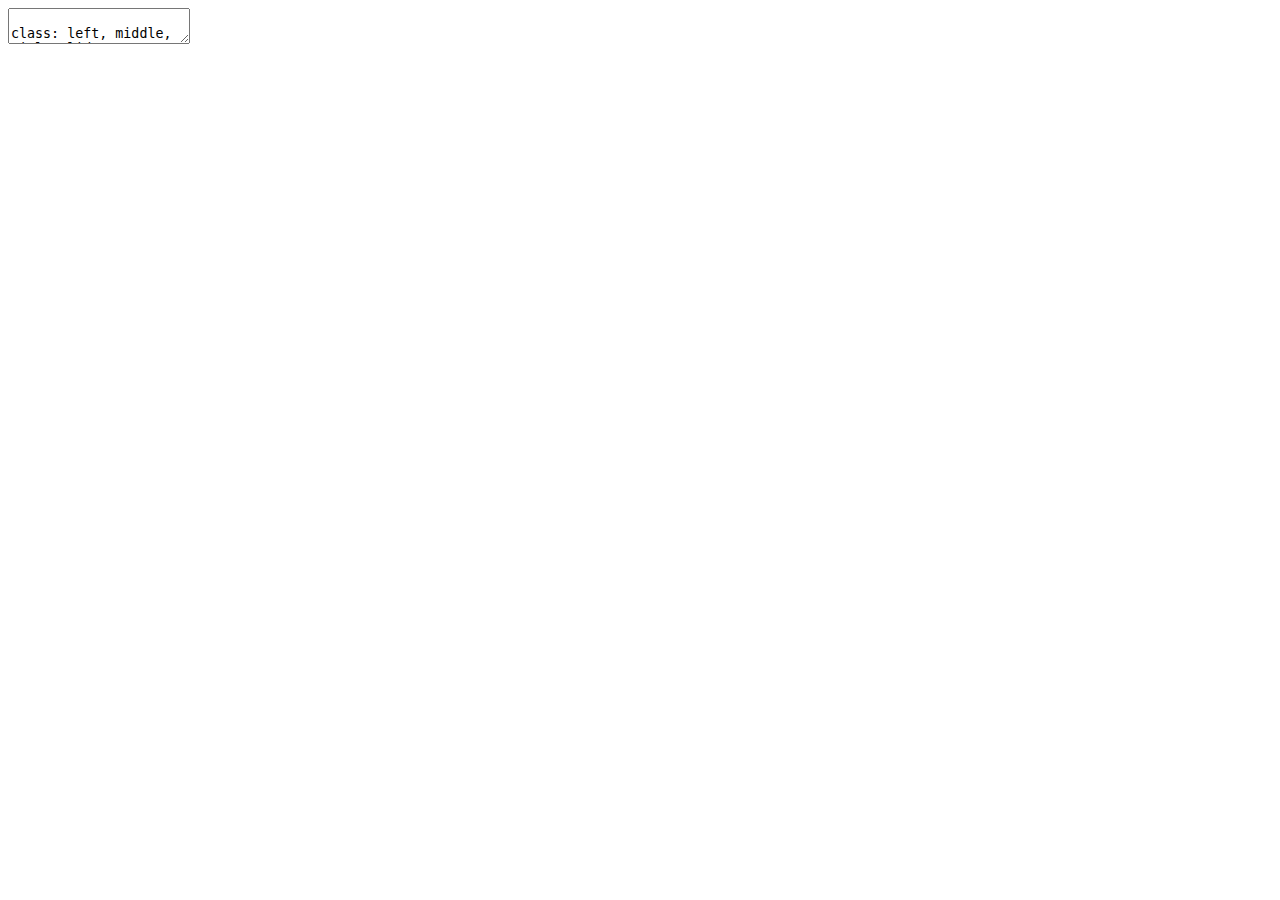
<file: index.html>
<!DOCTYPE html>
<html lang="" xml:lang="">
  <head>
    <title>R Programming</title>
    <meta charset="utf-8" />
    <script src="libs/header-attrs/header-attrs.js"></script>
    <script src="libs/xaringanExtra-progressBar/progress-bar.js"></script>
    <link href="libs/panelset/panelset.css" rel="stylesheet" />
    <script src="libs/panelset/panelset.js"></script>
    <script src="libs/clipboard/clipboard.min.js"></script>
    <link href="libs/xaringanExtra-clipboard/xaringanExtra-clipboard.css" rel="stylesheet" />
    <script src="libs/xaringanExtra-clipboard/xaringanExtra-clipboard.js"></script>
    <script>window.xaringanExtraClipboard(null, {"button":"Copy Code","success":"Copied!","error":"Press Ctrl+C to Copy"})</script>
    <link href="libs/tile-view/tile-view.css" rel="stylesheet" />
    <script src="libs/tile-view/tile-view.js"></script>
    <meta name="description" content="Slides: R Programming"/>
    <meta name="generator" content="Programming with R and purrr"/>
    <meta name="github-repo" content="edgar-treischl/slidesProgramming"/>
    <meta name="twitter:title" content="R Programming"/>
    <meta name="twitter:description" content="Slides: R Programming"/>
    <meta name="twitter:url" content="https://edgar-treischl.github.io/slidesProgramming"/>
    <meta name="twitter:image" content="https://edgar-treischl.github.io/slidesProgramming&#10;/images/preview.png"/>
    <meta name="twitter:image:alt" content="R Programming Slides"/>
    <meta name="twitter:card" content="summary"/>
    <meta property="og:title" content="R Programming"/>
    <meta property="og:description" content="Slides: R Programming"/>
    <meta property="og:url" content="https://edgar-treischl.github.io/slidesProgramming"/>
    <meta property="og:image" content="https://edgar-treischl.github.io/slidesProgramming&#10;/images/preview.png"/>
    <meta property="og:image:alt" content="R Programming Slides"/>
    <meta property="og:type" content="website"/>
    <meta property="og:locale" content="en_US"/>
    <meta property="article:author" content="Edgar J. Treischl"/>
    <link rel="stylesheet" href="xaringan-themer.css" type="text/css" />
    <link rel="stylesheet" href="styles.css" type="text/css" />
  </head>
  <body>
    <textarea id="source">

class: left, middle, title-slide





<style>.xe__progress-bar__container {
  top:0;
  opacity: 1;
  position:absolute;
  right:0;
  left: 0;
}
.xe__progress-bar {
  height: 0.25em;
  background-color: #023047;
  width: calc(var(--slide-current) / var(--slide-total) * 100%);
}
.remark-visible .xe__progress-bar {
  animation: xe__progress-bar__wipe 200ms forwards;
  animation-timing-function: cubic-bezier(.86,0,.07,1);
}
@keyframes xe__progress-bar__wipe {
  0% { width: calc(var(--slide-previous) / var(--slide-total) * 100%); }
  100% { width: calc(var(--slide-current) / var(--slide-total) * 100%); }
}</style>









&lt;a href="https://github.com/edgar-treischl/slidesProgramming" class="github-corner" aria-label="View source on GitHub"&gt;&lt;svg width="80" height="80" viewBox="0 0 250 250" style="fill:#151513; color:#fff; position: absolute; top: 0; border: 0; right: 0;" aria-hidden="true"&gt;&lt;path d="M0,0 L115,115 L130,115 L142,142 L250,250 L250,0 Z"/&gt;&lt;path d="M128.3,109.0 C113.8,99.7 119.0,89.6 119.0,89.6 C122.0,82.7 120.5,78.6 120.5,78.6 C119.2,72.0 123.4,76.3 123.4,76.3 C127.3,80.9 125.5,87.3 125.5,87.3 C122.9,97.6 130.6,101.9 134.4,103.2" fill="currentColor" style="transform-origin: 130px 106px;" class="octo-arm"/&gt;&lt;path d="M115.0,115.0 C114.9,115.1 118.7,116.5 119.8,115.4 L133.7,101.6 C136.9,99.2 139.9,98.4 142.2,98.6 C133.8,88.0 127.5,74.4 143.8,58.0 C148.5,53.4 154.0,51.2 159.7,51.0 C160.3,49.4 163.2,43.6 171.4,40.1 C171.4,40.1 176.1,42.5 178.8,56.2 C183.1,58.6 187.2,61.8 190.9,65.4 C194.5,69.0 197.7,73.2 200.1,77.6 C213.8,80.2 216.3,84.9 216.3,84.9 C212.7,93.1 206.9,96.0 205.4,96.6 C205.1,102.4 203.0,107.8 198.3,112.5 C181.9,128.9 168.3,122.5 157.7,114.1 C157.9,116.9 156.7,120.9 152.7,124.9 L141.0,136.5 C139.8,137.7 141.6,141.9 141.8,141.8 Z" fill="currentColor" class="octo-body"/&gt;&lt;/svg&gt;&lt;/a&gt;&lt;style&gt;.github-corner:hover .octo-arm{animation:octocat-wave 560ms ease-in-out}@keyframes octocat-wave{0%,100%{transform:rotate(0)}20%,60%{transform:rotate(-25deg)}40%,80%{transform:rotate(10deg)}}@media (max-width:500px){.github-corner:hover .octo-arm{animation:none}.github-corner .octo-arm{animation:octocat-wave 560ms ease-in-out}}&lt;/style&gt;

# R Programming

### &lt;a href="http://www.edgar-treischl.de" target="_blank"&gt;Dr. Edgar J. Treischl&lt;/a&gt;

.black[Last update: 2025-11-22]


.footnote.slide-footer[
  Press ⭕ or ➡️ to navigate
]




&lt;style type="text/css"&gt;
.reduced_opacity {
  opacity: 0.5;
}
&lt;/style&gt;


---
## Agenda




.pull-left[


### 01 Base R 
### 02 Purrr 
### 03 Purrr and friends 





]

.pull-right[


&lt;img src="images/dragon_meme.jpg" alt="dragon_meme.jpg" width="85%" align="center"/&gt;



]

---
background-image: url("images/touch.gif")
background-size: cover
class: bottom, center


# .white[Base R is a Real Beauty 😄] 


---
## R Basics

**Functions for data exploration ** 

.pull-left[


``` r
# View first rows / head of mtcars
head(mtcars)
```

```
##                    mpg cyl disp  hp drat    wt  qsec vs am gear carb
## Mazda RX4         21.0   6  160 110 3.90 2.620 16.46  0  1    4    4
## Mazda RX4 Wag     21.0   6  160 110 3.90 2.875 17.02  0  1    4    4
## Datsun 710        22.8   4  108  93 3.85 2.320 18.61  1  1    4    1
## Hornet 4 Drive    21.4   6  258 110 3.08 3.215 19.44  1  0    3    1
## Hornet Sportabout 18.7   8  360 175 3.15 3.440 17.02  0  0    3    2
## Valiant           18.1   6  225 105 2.76 3.460 20.22  1  0    3    1
```




]

.pull-right[


``` r
# Structure of mtcars
str(mtcars)
```

```
## 'data.frame':	32 obs. of  11 variables:
##  $ mpg : num  21 21 22.8 21.4 18.7 18.1 14.3 24.4 22.8 19.2 ...
##  $ cyl : num  6 6 4 6 8 6 8 4 4 6 ...
##  $ disp: num  160 160 108 258 360 ...
##  $ hp  : num  110 110 93 110 175 105 245 62 95 123 ...
##  $ drat: num  3.9 3.9 3.85 3.08 3.15 2.76 3.21 3.69 3.92 3.92 ...
##  $ wt  : num  2.62 2.88 2.32 3.21 3.44 ...
##  $ qsec: num  16.5 17 18.6 19.4 17 ...
##  $ vs  : num  0 0 1 1 0 1 0 1 1 1 ...
##  $ am  : num  1 1 1 0 0 0 0 0 0 0 ...
##  $ gear: num  4 4 4 3 3 3 3 4 4 4 ...
##  $ carb: num  4 4 1 1 2 1 4 2 2 4 ...
```



]


---
## R Basics II

**Functions for data manipulation ** 


.pull-left[



``` r
# Class of mtcars
class(mtcars)
```

```
## [1] "data.frame"
```


``` r
# Create a vector/Subset the 2nd element
myvec &lt;- c("This", "is", "awesome")
myvec[3]
```

```
## [1] "awesome"
```



]

.pull-right[


``` r
# Subset by condition
head(mtcars[mtcars$cyl == 6, ])
```

```
##                 mpg cyl  disp  hp drat    wt  qsec vs am gear carb
## Mazda RX4      21.0   6 160.0 110 3.90 2.620 16.46  0  1    4    4
## Mazda RX4 Wag  21.0   6 160.0 110 3.90 2.875 17.02  0  1    4    4
## Hornet 4 Drive 21.4   6 258.0 110 3.08 3.215 19.44  1  0    3    1
## Valiant        18.1   6 225.0 105 2.76 3.460 20.22  1  0    3    1
## Merc 280       19.2   6 167.6 123 3.92 3.440 18.30  1  0    4    4
## Merc 280C      17.8   6 167.6 123 3.92 3.440 18.90  1  0    4    4
```



]


---
## R Basics III


.pull-left[

#### ⬅️ Assignment Operator


``` r
# AB(C) of the assignment operator
a &lt;- 5
b &lt;- 6

# The result
result &lt;- a + b
result
```

```
## [1] 11
```


#### Assign like a Pro, press:


``` r
#&gt; &lt; Alt/Option &gt; + &lt; - &gt;
#&gt; (Windows/Unix)
```



]


.pull-right[

#### 🧰 Create your own functions



``` r
# Create a function
randomize &lt;- function(x) {
  sample_x &lt;- sample(x, 1)
  return(sample_x)
}

# Call and feed the function
randomize(x = c(3, 2, 1, 5, 8, 12, 1))
```

```
## [1] 2
```

#### Snippet your way, in RStudio, type: 


``` r
#&gt; `fun` and press `&lt;Tab&gt;`
```


]















---
## R Basics Summary

.pull-left[


- **Data Exploration**
  - `head/tail(x)` – view first/last rows  
  - `str(x)` – structure of an object  
  - `names(x)` – column or element names
  - `class(x)` – object class

- **Indexing and Subsetting**
  - `x[i]` – subset vector  
  - `x[i, j]` – subset matrix/data.frame  
  - `x[condition]` – logical indexing  
  - `subset(x, condition)` – filter rows

- **Vector &amp; Sequence Operations**
  - `c()` – combine values into a vector  
  - `seq()`, `rep()` – generate sequences/repeats  
  - `sort(x)` – sort a vector  
  - `rev(x)` – reverse elements
  - `length(x)` – length of a vector




]

.pull-right[

- **Basic Math &amp; Statistics**
  - `sum(x)`, `prod(x)` – sum/product  
  - `mean(x)`, `median(x)`, `var(x)`, `sd(x)` – statistics
  - `min(x)`, `max(x)` – minimum/maximum
  - `round(x, digits)` – round numbers

- **Logical &amp; Comparison**
  - `==`, `!=`, `&lt;`, `&gt;`, `&lt;=`, `&gt;=` – comparisons  
  - `&amp;`, `|`, `!` – logical AND, OR, NOT  
  - `any()`, `all()` – check logical conditions over vectors

- **Object Manipulation**
  - `cbind()`, `rbind()` – combine matrices or data frames  
  - `merge()` – join data frames  
  - `dimnames()` – get/set row/column names  
  - `replicate()` – repeat expressions


]











---
## Base R: Functions


.pull-left[


#### 1️⃣ Functions as first-class objects:
You can assign functions to variables, pass them as arguments, and return them from other functions


``` r
# Assigning a function
f &lt;- sum       
f(1:5)
```

```
## [1] 15
```

``` r
# Passing a function as an argument
apply_fun &lt;- function(x, fun) {
  fun(x)
}

apply_fun(1:5, mean)
```

```
## [1] 3
```





]

.pull-right[

#### 👻 Anonymous functions:
Functions without names. Anonymous functions are created on the fly using the `function` keyword and can be passed directly as arguments to other functions
  
  

``` r
# Anonymous functions
sapply(1:5, function(x) x^2)
```

```
## [1]  1  4  9 16 25
```


]


---
## Base R: Functions II

.pull-left[

#### 🧽 Pure functions:
Functions without side effects (e.g. data export, printing), producing predictable results. *Impure functions* break predictability, reproducibility, testability, and parallel safety.


``` r
# Impure function
x &lt;- 5

add_to_x &lt;- function(y) {
  x &lt;&lt;- x + y  # modifies a global variable
  return(x)
}

add_to_x(3)
```

```
## [1] 8
```

``` r
add_to_x(2)
```

```
## [1] 10
```

]

.pull-right[


#### 🌀 Closures/lexical scoping:
A closure is a function that captures (or “closes over”) variables from its surrounding environment — meaning it remembers the values that existed when it was created.  



``` r
# A closure
make_power &lt;- function(n) {
  function(x) x^n
}

square &lt;- make_power(2)  
square(4)
```

```
## [1] 16
```


]



---
## Base R: Interation

.pull-left[

#### ⚙️ Apply family
Function like `lapply()`, `sapply()`, `vapply()` enable iteration without loops. For example, sapply() applies a function to each element of a vector (matrix) and simplifies the output when possible.


``` r
# Apply family: Sapply
sapply(iris[1:4], mean)
```

```
## Sepal.Length  Sepal.Width Petal.Length  Petal.Width 
##     5.843333     3.057333     3.758000     1.199333
```

``` r
# Apply family: Mapply
mapply(sum, 1:3, 4:6)
```

```
## [1] 5 7 9
```


]

.pull-right[

#### 👉 Sapply makes it hard to predict the output



``` r
mylist &lt;- list(1:3, 4:6)
class(mylist)
```

```
## [1] "list"
```

``` r
#&gt; 01
mylist &lt;- sapply(mylist, sum)
class(mylist)
```

```
## [1] "integer"
```

``` r
#&gt; 02
mylist &lt;- sapply(mylist, range)
class(mylist)
```

```
## [1] "matrix" "array"
```


]





---
## Base R: Loops

.pull-left[

#### 🔁 While-loop
Repeat operations *as long as a condition is TRUE*.


``` r
# While-loop
count &lt;- 1
result &lt;- c()

while(count &lt;= 5) {
  result &lt;- c(result, count^2)
  count &lt;- count + 1
}

result
```

```
## [1]  1  4  9 16 25
```


Useful when the number of iterations is not known in advance, or when looping depends on a changing condition.




]

.pull-right[

#### 🔂 For-loop
Repeat operations over a sequence of values.



``` r
# For-loop
squares &lt;- numeric(5)

for(i in 1:5) {
  squares[i] &lt;- i^2
}

squares
```

```
## [1]  1  4  9 16 25
```


Useful for iterative tasks, but vectorized alternatives (like `sapply`) are often more concise and faster.



]


---
## Base R (4/4)

.pull-left[


#### 🔢 Vectorization
It enables performing operations on entire vectors at once, avoiding explicit loops. Leads to **faster, simpler, and more readable code**.



``` r
x &lt;- 1:5

# Loop version (slower)
squares_loop &lt;- numeric(length(x))
for(i in seq_along(x)) {
  squares_loop[i] &lt;- x[i]^2
}

# Vectorized version (faster)
squares_vec &lt;- x^2
squares_vec
```

```
## [1]  1  4  9 16 25
```


]

.pull-right[

#### ⛓️ Pipe operator (`%&gt;%`)
It passes the output of one expression as the input to the next, enabling **clear, readable, and sequential transformations**.




``` r
#&gt; Make the native pipe (|&gt;) the default
#&gt; Cmd + Shift + M 

mtcars |&gt; 
  filter(cyl == 6) |&gt; 
  mutate(power_to_weight = hp / wt) |&gt; 
  summarise(avg_ptw = mean(power_to_weight))
```

```
##    avg_ptw
## 1 39.92794
```

Pipelines are great for creating linear, readable code, but when a single chain becomes too long or complex, it’s better to break it into smaller, named steps for clarity.

]


---
background-image: url("images/nice_dragon.gif")
background-size: cover
class: bottom, center


# .white[Purrr your way ... &lt;br&gt; 🐱] 


---
## Hello Purrr

.pull-left[

&lt;div class="info-box"&gt;
  &lt;i&gt;🦜&lt;/i&gt; The purrr package helps you avoid repetitive code (Wickham and Henry 2025). The package is part of the tidyverse and provides a consistent, readable way to perform iteration in R. Instead of writing loops or repeating function calls manually, purrr lets you apply functions over lists, vectors, or data frames using a family of tools like map, map2, and pmap.
&lt;/div&gt;


]

.pull-right[
&lt;figure&gt;
    &lt;a href="https://purrr.tidyverse.org" target="_blank"&gt;&lt;img src="https://purrr.tidyverse.org/logo.png" alt="purrr.tidyverse.org" width="55%" align="center"/&gt;
    &lt;/a&gt;
&lt;/figure&gt;
]


---
background-image: url(https://purrr.tidyverse.org/logo.png)
background-position: 90% 5%
background-size: 8%

## map

.pull-left[

The heart of `purrr` is its **mapping functions**, which let you apply a function systematically across a list, vector, or multiple inputs.

&lt;div style="text-align: center;"&gt;
  &lt;a href="https://adv-r.hadley.nz/index.html" target="_blank"&gt;
    &lt;img src="https://adv-r.hadley.nz/diagrams/functionals/map.png" 
         alt="map function: Artwork by Hadley Wickham" 
         width="60%"&gt;
  &lt;/a&gt;
  &lt;p style="font-size: 0.8em; text-align: center;"&gt;
    &lt;em&gt;Artwork: Hadley Wickham&lt;/em&gt;
  &lt;/p&gt;
&lt;/div&gt;





The `map()` function applies a function to each element of a list or vector and **always returns a list**.

]

.pull-right[

``` r
# Create a list of numeric vectors
num_list &lt;- list(a = 1:5, 
                 b = 6:10, 
                 c = 11:15)

# Calculate the mean of each vector
map(num_list, mean)
```

```
## $a
## [1] 3
## 
## $b
## [1] 8
## 
## $c
## [1] 13
```
]


---
background-image: url(https://purrr.tidyverse.org/logo.png)
background-position: 90% 5%
background-size: 8%

## map

.pull-left[

Each result is a list element, keeping the structure consistent. If you want a specific type of output, `purrr` provides **type-specific variants** that guarantee the output type, making your code more predictable and reducing subtle bugs.

- `map_dbl()` – returns a numeric vector
- `map_chr()` – returns a character vector
- `map_int()` – returns an integer vector
- `map_lgl()` – returns a logical vector
- `map_df()` – returns a data frame


]

.pull-right[


``` r
# Using type-specific variants
map_df(mtcars, mean)
```

```
## # A tibble: 1 × 11
##     mpg   cyl  disp    hp  drat    wt  qsec    vs    am  gear  carb
##   &lt;dbl&gt; &lt;dbl&gt; &lt;dbl&gt; &lt;dbl&gt; &lt;dbl&gt; &lt;dbl&gt; &lt;dbl&gt; &lt;dbl&gt; &lt;dbl&gt; &lt;dbl&gt; &lt;dbl&gt;
## 1  20.1  6.19  231.  147.  3.60  3.22  17.8 0.438 0.406  3.69  2.81
```

``` r
map_chr(mtcars, class)
```

```
##       mpg       cyl      disp        hp      drat        wt      qsec        vs        am 
## "numeric" "numeric" "numeric" "numeric" "numeric" "numeric" "numeric" "numeric" "numeric" 
##      gear      carb 
## "numeric" "numeric"
```
]


---
background-image: url(https://purrr.tidyverse.org/logo.png)
background-position: 90% 5%
background-size: 8%
## map2 – iterating over two inputs

.pull-left[

`map2()` is used when you want to **apply a function to two vectors or lists at the same time**, element by element. 

&lt;div style="text-align: center;"&gt;
  &lt;a href="https://adv-r.hadley.nz/index.html" target="_blank"&gt;
    &lt;img src="https://adv-r.hadley.nz/diagrams/functionals/map2.png" 
         alt="map function: Artwork by Hadley Wickham" 
         width="60%"&gt;
  &lt;/a&gt;
  &lt;p style="font-size: 0.8em; text-align: center;"&gt;
    &lt;em&gt;Artwork: Hadley Wickham&lt;/em&gt;
  &lt;/p&gt;
&lt;/div&gt;

So, `map2()` takes three main arguments:  
  1. The first input vector or list (`.x`)  
  2. The second input vector or list (`.y`)  
  3. The function to apply to each pair of elements 


]

.pull-right[



``` r
column_names &lt;- names(mtcars)
column_means &lt;- map_dbl(mtcars, mean)

map2result &lt;- map2_chr(
  column_names,
  column_means, ~ paste(
    .x, "mean =",
    round(.y, 1)
  )
)
map2result[1:3]
```

```
## [1] "mpg mean = 20.1"   "cyl mean = 6.2"    "disp mean = 230.7"
```

Here, `.x` refers to an element from the first vector (`column_names`), `.y` refers to the corresponding element from the second vector (`column_means`); the tilde (`~`) creates an anonymous function.

]


---
background-image: url(https://purrr.tidyverse.org/logo.png)
background-position: 90% 5%
background-size: 8%
## pmap – iterating over multiple inputs

.pull-left[

When you have **more than two inputs**, `pmap()` generalizes this idea. It takes a **list of vectors or lists** and applies a function to corresponding elements across all inputs.

&lt;div style="text-align: center;"&gt;
  &lt;a href="https://adv-r.hadley.nz/index.html" target="_blank"&gt;
    &lt;img src="https://adv-r.hadley.nz/diagrams/functionals/pmap.png" 
         alt="map function: Artwork by Hadley Wickham" 
         width="60%"&gt;
  &lt;/a&gt;
  &lt;p style="font-size: 0.8em; text-align: center;"&gt;
    &lt;em&gt;Artwork: Hadley Wickham&lt;/em&gt;
  &lt;/p&gt;
&lt;/div&gt;





]

.pull-right[

Imagine we want to combine column names, means, and standard deviations:


``` r
column_sds &lt;- map_dbl(mtcars, sd)
inputs &lt;- list(column_names, column_means, column_sds)

pmap_result &lt;- pmap(
  inputs,
  ~ paste(
    ..1, " with a mean =", round(..2, 1),
    " and a sd =", round(..3, 1)
  )
)
```

Here, `..1`, `..2`, `..3` refer to elements from the first, second, and third lists, respectively. 


]


---
background-image: url(https://purrr.tidyverse.org/logo.png)
background-position: 90% 5%
background-size: 8%
## pmap II


``` r
# Show the first 3 results of the list
pmap_result[1:3]
```

```
## [[1]]
## [1] "mpg  with a mean = 20.1  and a sd = 6"
## 
## [[2]]
## [1] "cyl  with a mean = 6.2  and a sd = 1.8"
## 
## [[3]]
## [1] "disp  with a mean = 230.7  and a sd = 123.9"
```


#### 👉 `pmap()` allows you to work cleanly with **any number of parallel inputs**, keeping your code short and readable while avoiding nested loops.



---
background-image: url("images/leuchtturm.gif")
background-size: cover
class: bottom, center


# .white[FP in Action ✊] 

---
## Example: Reading and Cleaning Data


Imagine, a folder full of CSV files, all with the same structure, and we need to import them and clean the column names.

.pull-left[


#### The manual ✋ approach



``` r
df1 &lt;- read.csv("df1.csv")
df1 &lt;- janitor::clean_names(df1)
...
df101 &lt;- read.csv("df101.csv")
```


Don't: This is tedious and error-prone!




]

.pull-right[


#### The ➿ loooop



``` r
files &lt;- list.files("data", pattern = "*.csv", full.names = TRUE)
dfs &lt;- list()

for (i in seq_along(files)) {
  df &lt;- read.csv(files[i])
  df &lt;- janitor::clean_names(df)
  dfs[[i]] &lt;- df
}
```



]

The loop works, better than a manual approch, but there are some downsides:
- You have to manually manage the **index** `i` and the `dfs` list.
- The code is **verbose**, with variables that can clutter your workspace.
- It’s **less composable**, making it harder to fit into a pipe-based workflow or reuse as a function.

---
## Gapminder


- The Gapminder data contains country-level statistics on life expectancy, GDP per capita, and population over time.

&lt;figure&gt;
    &lt;a href="https://www.gapminder.org" target="_blank"&gt;&lt;img src="images/gapminder.png" alt="gapminder bubble chart" width="70%" align="center"/&gt;
    &lt;/a&gt;
&lt;/figure&gt;


- I splitted the original dataset into separate files by country and year. 

- Your task is to read all CSV files and combine them into a single cleaned data frame.





---
## Example: Reading and Cleaning Data

Function programming with purrr is often cleaner, safer, and easier to maintain: 

.pull-left[

- **No manual indexing** — `map()` takes care of iterating over each file automatically. No need to track `i` or worry about list positions.  
- **Clean and readable** — the workflow reads top-down: read the file, clean the names, done. No clutter from intermediate variables.  
- **Predictable and type-safe** — `map()` always returns a list, so `dfs` is consistent and reliable.  
- **Easily reusable** — wrap this logic in a function, and you can apply it to any folder of files without rewriting the loop.





]

.pull-right[

#### Hallo 🐱





``` r
library(purrr)
library(janitor)

files &lt;- list.files("data", pattern = "*.csv", full.names = TRUE)

dfs &lt;- files |&gt;
  map(read.csv) |&gt;
  map(clean_names)
```



]


---
background-image: url(https://purrr.tidyverse.org/logo.png)
background-position: 90% 5%
background-size: 8%

## imap

.pull-left[

`imap()` is a variant of `map()` that supplies **both the element and its name (or index)** to the function.  
This makes it useful when you need to work with **values + names** at the same time.


`imap()` applies a function to each element of a list or vector and passes two arguments:
- `.x` = the value  
- `.y` = the name (or index)

It **always returns a list**, like `map()`.

]

.pull-right[

``` r
# A named list
num_list &lt;- list(a = 1:3,
                 b = 4:6,
                 c = 7:9)

# Use imap() to create labeled summaries
imap(num_list, ~ paste0("Mean of ", .y, ": ", mean(.x)))
```

```
## $a
## [1] "Mean of a: 2"
## 
## $b
## [1] "Mean of b: 5"
## 
## $c
## [1] "Mean of c: 8"
```
]



---
## Example: Creating Multiple Plots


.pull-left[

- `imap()` iterates over both the **values** and **names** of each column in `mtcars`.  
- For every column (`.x`), it checks if it’s numeric using `is.numeric(.x)`.  
- If it is, a `ggplot` histogram is created.
- The column name (`.y`) is used dynamically in the plot title.  
- All resulting plots are stored neatly in a **list object** called `plots`, ready for display or export.


]

.pull-right[



``` r
library(ggplot2)
library(purrr)

# Create a histogram for each numeric column
plots &lt;- imap(mtcars, ~ {
  if(is.numeric(.x)) {
    ggplot(mtcars, aes(x = .x)) +
      geom_histogram(bins = 10, fill = "steelblue") +
      ggtitle(paste("Histogram of", .y))
  }
})

# A list of plots
class(plots)
```

```
## [1] "list"
```



]

When iterating over many elements, not every operation will go smoothly — some columns might be non-numeric, a plot might fail to render, or a transformation could throw an error.


---
background-image: url("images/cartoon.gif")
background-size: cover
class: bottom, center


# .white[Purrr and friends to slay the 🐉] 


---
background-image: url(https://dplyr.tidyverse.org/logo.png)
background-position: 90% 5%
background-size: 8%
## dplyr::across

.pull-left[

Across allows you to apply one or more functions to multiple columns inside `mutate`, `summarise`, `filter`, etc.

- `.cols`: which columns to target (by name, tidyselect helpers, or predicates)
- `.fns`: the function(s) to apply (formula: `~ .x`, lambda: `\(x) x + 1`, or a list of functions)
- `.names`: optional names for new columns



``` r
# Basic syntax
across(.cols, .fns, ..., .names = NULL)
```

#### 👉 Think of it as **map over columns** — the *column-wise equivalent* of `map()`.

]

.pull-right[



``` r
# Neah ....
mtcars |&gt; summarise(
  mpg = mean(mpg),
  cyl = mean(cyl),
  disp = mean(disp)
  )
```

```
##        mpg    cyl     disp
## 1 20.09062 6.1875 230.7219
```

``` r
# Yah ...
mtcars |&gt; summarise(
  across(c(mpg, cyl, disp), mean)
)
```

```
##        mpg    cyl     disp
## 1 20.09062 6.1875 230.7219
```


]




---
background-image: url(https://dplyr.tidyverse.org/logo.png)
background-position: 90% 5%
background-size: 8%
## Across in Action

.pull-left[


#### 🔍 Where ...

allows you to select columns based on their type (`is.numeric`, `is.character`, `is.Date`, etc.)



``` r
summarise(mtcars,
    across(where(is.numeric), mean)
  )
```

```
##        mpg    cyl     disp       hp     drat      wt     qsec     vs      am   gear   carb
## 1 20.09062 6.1875 230.7219 146.6875 3.596563 3.21725 17.84875 0.4375 0.40625 3.6875 2.8125
```


👉 You can select columns using other **tidyselect** helpers, such as: `starts_with`, `ends_with`, `contains`, `matches` `everything`.





]


.pull-right[

#### 📝 Contains ...

... selects columns whose names include a string; `matches` selects columns whose names match a regex.




``` r
summarise(mtcars,
    across(contains("m"), mean)
  )
```

```
##        mpg      am
## 1 20.09062 0.40625
```


#### 🧩 Matches



``` r
 summarise(mtcars,
    across(matches("^m"), mean)
  )
```

```
##        mpg
## 1 20.09062
```



]


---
background-image: url(https://purrr.tidyverse.org/logo.png)
background-position: 90% 5%
background-size: 8%
## safely

.pull-left[

`safely()` **catches errors** and returns them as part of the output, rather than halting execution. It transforms a function that always returns a **list** with two elements:

- `result`: the output (or `NULL` if an error occurred)  
- `error`: the error message (or `NULL` if everything worked)



``` r
# Some test inputs
data_list &lt;- list(
  c("a", "b", "c"),
  c(1, 2, 3)
)

mean(data_list[[1]])
```

```
## Warning in mean.default(data_list[[1]]): argument is not numeric or logical: returning NA
```

```
## [1] NA
```



]

.pull-right[



``` r
# Wrap mean() safely
safe_mean &lt;- safely(mean)

# Apply safely-wrapped mean() to each element
results &lt;- map(data_list, safe_mean)

# Extract via map
numeric_results &lt;- map(results, "result")
errors &lt;- map(results, "error")

# Keep only successful numeric results and simplify to a vector
flatten_dbl(compact(numeric_results))
```

```
## [1] NA  2
```




]

---
background-image: url(https://purrr.tidyverse.org/logo.png)
background-position: 90% 5%
background-size: 8%
## possibly

.pull-left[

`possibly()` **replaces errors with a default value** rather than halting execution. It transforms a function so that if an error occurs, it returns a **fallback value** you specify (via `.otherwise`).

This is useful when you want to keep going but don’t need the error details.


``` r
# Function
do &lt;- function(x) {
  if (!is.numeric(x)) stop("Not numeric!")
  mean(x)
}

# Test inputs
data_list &lt;- list(
  "a",          
  c(1, 2, 3)
)
```

]

.pull-right[




``` r
# Wrap with possibly()
safe_test2 &lt;- possibly(do, otherwise = NA_real_)
map_dbl(data_list, safe_test2)
```

```
## [1] NA  2
```

Here, instead of stopping (or returning lists of errors),
possibly() returns the numeric fallback NA for the failed call and proceeds smoothly.

]

---
background-image: url(https://purrr.tidyverse.org/logo.png)
background-position: 90% 5%
background-size: 8%
## walk


.pull-left[

- The `walk()` function is perfect for operations that have **side effects**, such as saving files, printing messages, or generating plots. 

- It behaves just like `map()`, but it **returns nothing**, keeping your workflow clean when you only care about the action being performed.

- Plus: The `.progress = TRUE` option automatically shows a progress bar while mapping, which is invaluable for long-running tasks.


]

.pull-right[

For example, after creating your list of plots, you can easily export them all at once:


``` r
library(purrr)
library(ggplot2)

# Save each plot to file
walk(names(plots), ~ {
  ggsave(
    filename = paste0(.x, "_plot.png"),
    plot = plots[[.x]],
    width = 6,
    height = 4
  )
})
```

]


---
background-image: url(https://purrr.tidyverse.org/logo.png)
background-position: 90% 5%
background-size: 8%
## quietly

.pull-left[

`quietly()` **captures all output** generated by a function. It returns a **list** with four elements:

- `result`: the function output (or `NULL`)  
- `output`: captured printed output  
- `warnings`: any warnings generated  
- `messages`: any messages generated

This is useful when you want to **run a function silently** but still inspect what happened.


``` r
# Example function
example_fun &lt;- function(x) {
  message("A message")
  warning("A warning")
  print(x)
  x + 1
}
```

]

.pull-right[




``` r
library(purrr)

# Wrap the function quietly
quiet_fun &lt;- quietly(example_fun)

# Apply to a value
result &lt;- quiet_fun(5)

# Inspect the result/output/etc.
result$result
```

```
## [1] 6
```

All output, warnings, and messages are captured in the list elements for inspection.
]

]




---
background-image: url(https://purrr.tidyverse.org/logo.png)
background-position: 90% 5%
background-size: 8%
## Parallel Processing


.pull-left[

- When performance is important — say you’re generating hundreds of plots or running computationally‑heavy tasks — the parallel capabilities of `purrr` come into play. 

- Starting with version 1.2.0, `purrr` supports parallel execution via the `in_parallel()` “adverb”.

- Parallelism can significantly speed up operations by distributing tasks across multiple CPU cores. The latter is also a advanced topic which is why we only touch it briefly here.



]

.pull-right[


``` r
# Prepare inputs
column_names &lt;- names(mtcars)
column_data  &lt;- mtcars
# Ensure daemons are running
mirai::daemons(4)
mirai::require_daemons()
```




]


---
background-image: url(https://purrr.tidyverse.org/logo.png)
background-position: 90% 5%
background-size: 8%
## Parallel Processing II


Now we can export the list of plots in parallel:


``` r
# Export histograms in parallel
plots_parallel &lt;- map2(
  column_names, column_data,
  ~ in_parallel(
      \(col_name, data) {
        ggplot2::ggplot(data, ggplot2::aes(x = .data[[col_name]])) +
          ggplot2::geom_histogram(bins = 10, fill = "steelblue") +
          ggplot2::ggtitle(paste("Histogram of", col_name))
      },
      col_name  = .x,
      data      = .y
    )
)
```







---
class: right, middle


## Thank you for your attention!


&lt;img style="border-radius: 50%;" src="https://avatars.githubusercontent.com/u/77931249?s=400&amp;u=eaf1d0871b643dd32cc0ff9f777edef28e6569a8&amp;v=4" width="150px"/&gt;


[&lt;svg viewBox="0 0 512 512" style="height:1em;position:relative;display:inline-block;top:.1em;" xmlns="http://www.w3.org/2000/svg"&gt;  &lt;path d="M505.12019,19.09375c-1.18945-5.53125-6.65819-11-12.207-12.1875C460.716,0,435.507,0,410.40747,0,307.17523,0,245.26909,55.20312,199.05238,128H94.83772c-16.34763.01562-35.55658,11.875-42.88664,26.48438L2.51562,253.29688A28.4,28.4,0,0,0,0,264a24.00867,24.00867,0,0,0,24.00582,24H127.81618l-22.47457,22.46875c-11.36521,11.36133-12.99607,32.25781,0,45.25L156.24582,406.625c11.15623,11.1875,32.15619,13.15625,45.27726,0l22.47457-22.46875V488a24.00867,24.00867,0,0,0,24.00581,24,28.55934,28.55934,0,0,0,10.707-2.51562l98.72834-49.39063c14.62888-7.29687,26.50776-26.5,26.50776-42.85937V312.79688c72.59753-46.3125,128.03493-108.40626,128.03493-211.09376C512.07526,76.5,512.07526,51.29688,505.12019,19.09375ZM384.04033,168A40,40,0,1,1,424.05,128,40.02322,40.02322,0,0,1,384.04033,168Z"&gt;&lt;/path&gt;&lt;/svg&gt; www.edgar-treischl.de](https://www.edgar-treischl.de)

[&lt;svg viewBox="0 0 496 512" style="height:1em;position:relative;display:inline-block;top:.1em;" xmlns="http://www.w3.org/2000/svg"&gt;  &lt;path d="M165.9 397.4c0 2-2.3 3.6-5.2 3.6-3.3.3-5.6-1.3-5.6-3.6 0-2 2.3-3.6 5.2-3.6 3-.3 5.6 1.3 5.6 3.6zm-31.1-4.5c-.7 2 1.3 4.3 4.3 4.9 2.6 1 5.6 0 6.2-2s-1.3-4.3-4.3-5.2c-2.6-.7-5.5.3-6.2 2.3zm44.2-1.7c-2.9.7-4.9 2.6-4.6 4.9.3 2 2.9 3.3 5.9 2.6 2.9-.7 4.9-2.6 4.6-4.6-.3-1.9-3-3.2-5.9-2.9zM244.8 8C106.1 8 0 113.3 0 252c0 110.9 69.8 205.8 169.5 239.2 12.8 2.3 17.3-5.6 17.3-12.1 0-6.2-.3-40.4-.3-61.4 0 0-70 15-84.7-29.8 0 0-11.4-29.1-27.8-36.6 0 0-22.9-15.7 1.6-15.4 0 0 24.9 2 38.6 25.8 21.9 38.6 58.6 27.5 72.9 20.9 2.3-16 8.8-27.1 16-33.7-55.9-6.2-112.3-14.3-112.3-110.5 0-27.5 7.6-41.3 23.6-58.9-2.6-6.5-11.1-33.3 2.6-67.9 20.9-6.5 69 27 69 27 20-5.6 41.5-8.5 62.8-8.5s42.8 2.9 62.8 8.5c0 0 48.1-33.6 69-27 13.7 34.7 5.2 61.4 2.6 67.9 16 17.7 25.8 31.5 25.8 58.9 0 96.5-58.9 104.2-114.8 110.5 9.2 7.9 17 22.9 17 46.4 0 33.7-.3 75.4-.3 83.6 0 6.5 4.6 14.4 17.3 12.1C428.2 457.8 496 362.9 496 252 496 113.3 383.5 8 244.8 8zM97.2 352.9c-1.3 1-1 3.3.7 5.2 1.6 1.6 3.9 2.3 5.2 1 1.3-1 1-3.3-.7-5.2-1.6-1.6-3.9-2.3-5.2-1zm-10.8-8.1c-.7 1.3.3 2.9 2.3 3.9 1.6 1 3.6.7 4.3-.7.7-1.3-.3-2.9-2.3-3.9-2-.6-3.6-.3-4.3.7zm32.4 35.6c-1.6 1.3-1 4.3 1.3 6.2 2.3 2.3 5.2 2.6 6.5 1 1.3-1.3.7-4.3-1.3-6.2-2.2-2.3-5.2-2.6-6.5-1zm-11.4-14.7c-1.6 1-1.6 3.6 0 5.9 1.6 2.3 4.3 3.3 5.6 2.3 1.6-1.3 1.6-3.9 0-6.2-1.4-2.3-4-3.3-5.6-2z"&gt;&lt;/path&gt;&lt;/svg&gt; edgar-treischl](https://github.com/edgar-treischl)

[&lt;svg viewBox="0 0 512 512" style="height:1em;position:relative;display:inline-block;top:.1em;" xmlns="http://www.w3.org/2000/svg"&gt;  &lt;path d="M464 64H48C21.49 64 0 85.49 0 112v288c0 26.51 21.49 48 48 48h416c26.51 0 48-21.49 48-48V112c0-26.51-21.49-48-48-48zm0 48v40.805c-22.422 18.259-58.168 46.651-134.587 106.49-16.841 13.247-50.201 45.072-73.413 44.701-23.208.375-56.579-31.459-73.413-44.701C106.18 199.465 70.425 171.067 48 152.805V112h416zM48 400V214.398c22.914 18.251 55.409 43.862 104.938 82.646 21.857 17.205 60.134 55.186 103.062 54.955 42.717.231 80.509-37.199 103.053-54.947 49.528-38.783 82.032-64.401 104.947-82.653V400H48z"&gt;&lt;/path&gt;&lt;/svg&gt; edgar.treischl@isb.bayern.de](mailto:edgar.treischl@isb.bayern.de)

[&lt;svg viewBox="0 0 384 512" style="height:1em;position:relative;display:inline-block;top:.1em;" xmlns="http://www.w3.org/2000/svg"&gt;  &lt;path d="M369.9 97.9L286 14C277 5 264.8-.1 252.1-.1H48C21.5 0 0 21.5 0 48v416c0 26.5 21.5 48 48 48h288c26.5 0 48-21.5 48-48V131.9c0-12.7-5.1-25-14.1-34zM332.1 128H256V51.9l76.1 76.1zM48 464V48h160v104c0 13.3 10.7 24 24 24h104v288H48zm250.2-143.7c-12.2-12-47-8.7-64.4-6.5-17.2-10.5-28.7-25-36.8-46.3 3.9-16.1 10.1-40.6 5.4-56-4.2-26.2-37.8-23.6-42.6-5.9-4.4 16.1-.4 38.5 7 67.1-10 23.9-24.9 56-35.4 74.4-20 10.3-47 26.2-51 46.2-3.3 15.8 26 55.2 76.1-31.2 22.4-7.4 46.8-16.5 68.4-20.1 18.9 10.2 41 17 55.8 17 25.5 0 28-28.2 17.5-38.7zm-198.1 77.8c5.1-13.7 24.5-29.5 30.4-35-19 30.3-30.4 35.7-30.4 35zm81.6-190.6c7.4 0 6.7 32.1 1.8 40.8-4.4-13.9-4.3-40.8-1.8-40.8zm-24.4 136.6c9.7-16.9 18-37 24.7-54.7 8.3 15.1 18.9 27.2 30.1 35.5-20.8 4.3-38.9 13.1-54.8 19.2zm131.6-5s-5 6-37.3-7.8c35.1-2.6 40.9 5.4 37.3 7.8z"&gt;&lt;/path&gt;&lt;/svg&gt; Slides](https://github.com/edgar-treischl/slidesProgramming/blob/main/r_programming.pdf)



---
class: right, middle



## Licence

This presentation is licensed under a CC-BY-NC 4.0 license.
You may copy, distribute, and use the slides in your own work, as long as you give attribution to the original author on each slide that you use. Commercial use of the contents of these slides is not allowed.
&lt;br/&gt;
&lt;br/&gt;
&lt;img src="images/by-nceu.png" alt="Licence" width="150px"/&gt;




    </textarea>
<style data-target="print-only">@media screen {.remark-slide-container{display:block;}.remark-slide-scaler{box-shadow:none;}}</style>
<script src="https://remarkjs.com/downloads/remark-latest.min.js"></script>
<script>var slideshow = remark.create({
  "ratio": "16:9",
  "highlightStyle": "github",
  "highlightLines": true,
  "countIncrementalSlides": false
});
if (window.HTMLWidgets) slideshow.on('afterShowSlide', function (slide) {
  window.dispatchEvent(new Event('resize'));
});
(function(d) {
  var s = d.createElement("style"), r = d.querySelector(".remark-slide-scaler");
  if (!r) return;
  s.type = "text/css"; s.innerHTML = "@page {size: " + r.style.width + " " + r.style.height +"; }";
  d.head.appendChild(s);
})(document);

(function(d) {
  var el = d.getElementsByClassName("remark-slides-area");
  if (!el) return;
  var slide, slides = slideshow.getSlides(), els = el[0].children;
  for (var i = 1; i < slides.length; i++) {
    slide = slides[i];
    if (slide.properties.continued === "true" || slide.properties.count === "false") {
      els[i - 1].className += ' has-continuation';
    }
  }
  var s = d.createElement("style");
  s.type = "text/css"; s.innerHTML = "@media print { .has-continuation { display: none; } }";
  d.head.appendChild(s);
})(document);
// delete the temporary CSS (for displaying all slides initially) when the user
// starts to view slides
(function() {
  var deleted = false;
  slideshow.on('beforeShowSlide', function(slide) {
    if (deleted) return;
    var sheets = document.styleSheets, node;
    for (var i = 0; i < sheets.length; i++) {
      node = sheets[i].ownerNode;
      if (node.dataset["target"] !== "print-only") continue;
      node.parentNode.removeChild(node);
    }
    deleted = true;
  });
})();
// add `data-at-shortcutkeys` attribute to <body> to resolve conflicts with JAWS
// screen reader (see PR #262)
(function(d) {
  let res = {};
  d.querySelectorAll('.remark-help-content table tr').forEach(tr => {
    const t = tr.querySelector('td:nth-child(2)').innerText;
    tr.querySelectorAll('td:first-child .key').forEach(key => {
      const k = key.innerText;
      if (/^[a-z]$/.test(k)) res[k] = t;  // must be a single letter (key)
    });
  });
  d.body.setAttribute('data-at-shortcutkeys', JSON.stringify(res));
})(document);
(function() {
  "use strict"
  // Replace <script> tags in slides area to make them executable
  var scripts = document.querySelectorAll(
    '.remark-slides-area .remark-slide-container script'
  );
  if (!scripts.length) return;
  for (var i = 0; i < scripts.length; i++) {
    var s = document.createElement('script');
    var code = document.createTextNode(scripts[i].textContent);
    s.appendChild(code);
    var scriptAttrs = scripts[i].attributes;
    for (var j = 0; j < scriptAttrs.length; j++) {
      s.setAttribute(scriptAttrs[j].name, scriptAttrs[j].value);
    }
    scripts[i].parentElement.replaceChild(s, scripts[i]);
  }
})();
(function() {
  var links = document.getElementsByTagName('a');
  for (var i = 0; i < links.length; i++) {
    if (/^(https?:)?\/\//.test(links[i].getAttribute('href'))) {
      links[i].target = '_blank';
    }
  }
})();
// adds .remark-code-has-line-highlighted class to <pre> parent elements
// of code chunks containing highlighted lines with class .remark-code-line-highlighted
(function(d) {
  const hlines = d.querySelectorAll('.remark-code-line-highlighted');
  const preParents = [];
  const findPreParent = function(line, p = 0) {
    if (p > 1) return null; // traverse up no further than grandparent
    const el = line.parentElement;
    return el.tagName === "PRE" ? el : findPreParent(el, ++p);
  };

  for (let line of hlines) {
    let pre = findPreParent(line);
    if (pre && !preParents.includes(pre)) preParents.push(pre);
  }
  preParents.forEach(p => p.classList.add("remark-code-has-line-highlighted"));
})(document);</script>

<script>
slideshow._releaseMath = function(el) {
  var i, text, code, codes = el.getElementsByTagName('code');
  for (i = 0; i < codes.length;) {
    code = codes[i];
    if (code.parentNode.tagName !== 'PRE' && code.childElementCount === 0) {
      text = code.textContent;
      if (/^\\\((.|\s)+\\\)$/.test(text) || /^\\\[(.|\s)+\\\]$/.test(text) ||
          /^\$\$(.|\s)+\$\$$/.test(text) ||
          /^\\begin\{([^}]+)\}(.|\s)+\\end\{[^}]+\}$/.test(text)) {
        code.outerHTML = code.innerHTML;  // remove <code></code>
        continue;
      }
    }
    i++;
  }
};
slideshow._releaseMath(document);
</script>
<!-- dynamically load mathjax for compatibility with self-contained -->
<script>
(function () {
  var script = document.createElement('script');
  script.type = 'text/javascript';
  script.src  = 'https://mathjax.rstudio.com/latest/MathJax.js?config=TeX-MML-AM_CHTML';
  if (location.protocol !== 'file:' && /^https?:/.test(script.src))
    script.src  = script.src.replace(/^https?:/, '');
  document.getElementsByTagName('head')[0].appendChild(script);
})();
</script>
  </body>
</html>
</file>
<file: libs/panelset/panelset.css>
/*
* Prefixed by https://autoprefixer.github.io
* PostCSS: v8.4.14,
* Autoprefixer: v10.4.7
* Browsers: >0.3%,last 2 versions,not dead
*/

.panelset {
  width: 100%;
  position: relative;
  --_tabs-separator-color: var(--panel-tabs-separator-color, var(--panel-tabs-border-bottom, #ddd));
  --_tabs-separator-width: var(--panel-tabs-separator-width, 2px);
  --_tabs-separator: var(--_tabs-separator-width) solid var(--_tabs-separator-color);
  --_tabs-sideways-max-width: var(--panel-tabs-sideways-max-width, 25%);
  --_tabs-spacing: var(--panel-tabs-spacing, 0);

  --_foreground: var(--panel-tab-foreground, currentColor);
  --_background: var(--panel-tab-background, unset);
  --_active-foreground: var(--panel-tab-active-foreground, currentColor);
  --_active-background: var(--panel-tab-active-background, unset);
  --_hover-foreground: var(--panel-tab-hover-foreground, currentColor);
  --_hover-background: var(--panel-tab-hover-background, unset);

  --_border-color: var(--panel-tab-border-color, transparent);
  --_border-top-color: var(--panel-tab-border-top-color, var(--_border-color));
  --_border-bottom-color: var(--panel-tab-border-bottom-color, var(--_border-color));
  --_border-width: var(--_tabs-separator-width) 0;
  --_border-radius: var(--panel-tab-border-radius, 0);

  --_active-border-color: var(--panel-tab-active-border-color, currentColor);
  --_active-border-top-color: var(--panel-tab-active-border-top-color, var(--_active-border-color));
  --_active-border-bottom-color: var(--panel-tab-active-border-bottom-color, var(--_active-border-color));

  --_hover-border-top-color: var(--panel-tab-hover-border-top-color, transparent);
  --_hover-border-bottom-color: var(--panel-tab-hover-border-bottom-color, currentColor);

  --_focus-ring: var(
    --panel-tab-focus-ring,
    solid var(--bs-focus-ring-color, var(--_active-border-color)) var(--bs-focus-ring-width, 2px)
  );

  --_inactive-opacity: var(--panel-tab-inactive-opacity, 0.5);
  --_font-family: var(--panel-tab-font-family, inherit);
  --_transition-duration: var(--panel-tab-transition-duration, 0.5s);
}

.panelset * {
  box-sizing: border-box;
}

.panelset .panel-tabs {
  display: flex;
  flex-wrap: wrap;
  flex-direction: row;
  justify-content: start;
  align-items: center;
  overflow: visible;
  padding: 0;
  gap: var(--_tabs-spacing);
  border-bottom: var(--_tabs-separator);
}

.panelset .panel-tabs * {
  transition: opacity var(--_transition-duration) ease;
}

.panelset .panel-tabs .panel-tab {
  min-height: 50px;
  display: flex;
  justify-content: center;
  align-items: center;
  padding: 0.5em 1em;
  font-family: var(--_font-family);
  opacity: var(--_inactive-opacity);
  border-width: var(--_border-width);
  border-style: solid;
  border-radius: var(--_border-radius);
  border-top-color: var(--_border-top-color);
  border-bottom-color: var(--_border-bottom-color);
  margin-bottom: calc(-1 * var(--_tabs-separator-width));
  color: var(--_foreground);
  background-color: var(--_background);
  list-style: none;
  z-index: 5;
}

.panelset .panel-tabs .panel-tab > a {
  color: currentColor;
  text-decoration: none;
  border: none;
  width: 100%;
  height: 100%;
}

.panelset .panel-tabs .panel-tab > a:focus {
  outline: none;
  text-decoration: none;
  border: none;
}

.panelset .panel-tabs .panel-tab > a:hover {
  text-decoration: none;
  border: none;
}

.panelset .panel-tabs .panel-tab:hover {
  opacity: 1;
  cursor: pointer;
  z-index: 10;
}

.panelset .panel-tabs .panel-tab:hover {
  --_border-top-color: var(--_hover-border-top-color);
  --_border-bottom-color: var(--_hover-border-bottom-color);
  --_foreground: var(--_hover-foreground);
  --_background: var(--_hover-background);
}

.panelset .panel-tabs .panel-tab.panel-tab-active {
  --_foreground: var(--_active-foreground);
  --_background: var(--_active-background);
  --_border-top-color: var(--_active-border-top-color);
  --_border-bottom-color: var(--_active-border-bottom-color);
  opacity: 1;
}

.panelset .panel-tabs .panel-tab:focus {
  outline: none;
}

.panelset .panel-tabs .panel-tab:focus > a {
  outline: var(--_focus-ring);
  outline-offset: 2px;
}

.panelset .panel-tabs .panel-tab:focus[tabindex="-1"] > a {
  outline: none;
}

.panelset .panel {
  display: none;
}

.panelset .panel-active {
  display: block;
}

.panelset .panel > :first-child,
.panelset .panel > section:first-child > :first-child {
  margin-top: 0;
}

/* ---- Sideways Panelset ---- */

@media (min-width: 480px) {
  .panelset[aria-orientation="vertical"] {
    display: flex;
    flex-direction: row;
    margin-bottom: 1rem;
  }

  .panelset[aria-orientation="vertical"] .panel-tabs {
    box-shadow: none;
    flex-direction: column;
    align-items: stretch;
    margin: 0;
    margin-right: 1em;
    border-right: var(--_tabs-separator);
    border-bottom: unset;
    max-width: var(--_tabs-sideways-max-width);
  }

  .panelset[aria-orientation="vertical"] .panel {
    max-width: calc(100% - var(--_tabs-sideways-max-width) - 1em);
  }

  .panelset[aria-orientation="vertical"] .panel-tabs .panel-tab {
    border-top: unset;
    border-bottom: unset;
    padding-left: 0;
  }

  .panelset[aria-orientation="vertical"]:not(.right) .panel-tabs .panel-tab {
    text-align: left;
    border-right: var(--_tabs-separator-width) solid var(--_border-bottom-color);
    margin-right: calc(-1 * var(--_tabs-separator-width));
  }

  .panelset[aria-orientation="vertical"].right .panel-tabs .panel-tab {
    text-align: right;
    border-left: var(--_tabs-separator-width) solid var(--_border-bottom-color);
    margin-left: calc(-1 * var(--_tabs-separator-width));
  }

  .panelset[aria-orientation="vertical"].right {
    flex-direction: row-reverse;
    justify-content: space-between;
  }

  .panelset[aria-orientation="vertical"].right .panel-tabs {
    margin-right: 0;
    margin-left: 1em;
    border-right: unset;
    border-left: var(--_tabs-separator);
  }

  .panelset[aria-orientation="vertical"].right .panel-tabs .panel-tab {
    padding-left: 1em;
    width: 100%;
  }

  .panelset[aria-orientation="vertical"].right .panel-tabs .panel-tab a {
    text-align: right;
  }
}

/*
  This next part repeats the same CSS inside the @media query above but with
  remarkjs-specific classes to ensure that sideways panelsets are always used.
  In the future, we could use CSS nesting instead once it's availble.
*/

.remark-container .panelset[aria-orientation="vertical"] {
  display: flex;
  flex-direction: row;
}

.remark-container .panelset[aria-orientation="vertical"] .panel-tabs {
  box-shadow: none;
  flex-direction: column;
  align-items: stretch;
  margin: 0;
  margin-right: 1em;
  border-right: var(--_tabs-separator);
  border-bottom: unset;
  max-width: var(--_tabs-sideways-max-width);
}

.remark-container .panelset[aria-orientation="vertical"] .panel {
  max-width: calc(100% - var(--_tabs-sideways-max-width) - 1em);
}

.remark-container .panelset[aria-orientation="vertical"] .panel-tabs .panel-tab {
  border-top: unset;
  border-bottom: unset;
  padding-left: 0;
}

.remark-container .panelset[aria-orientation="vertical"]:not(.right) .panel-tabs .panel-tab {
  text-align: left;
  border-right: var(--_tabs-separator-width) solid var(--_border-bottom-color);
  margin-right: calc(-1 * var(--_tabs-separator-width));
}

.remark-container .panelset[aria-orientation="vertical"].right .panel-tabs .panel-tab {
  text-align: right;
  border-left: var(--_tabs-separator-width) solid var(--_border-bottom-color);
  margin-left: calc(-1 * var(--_tabs-separator-width));
}

.remark-container .panelset[aria-orientation="vertical"].right {
  flex-direction: row-reverse;
  justify-content: space-between;
}

.remark-container .panelset[aria-orientation="vertical"].right .panel-tabs {
  margin-right: 0;
  margin-left: 1em;
  border-right: unset;
  border-left: var(--_tabs-separator);
}

.remark-container .panelset[aria-orientation="vertical"].right .panel-tabs .panel-tab {
  padding-left: 1em;
  width: 100%;
}

.remark-container .panelset[aria-orientation="vertical"].right .panel-tabs .panel-tab a {
  text-align: right;
}

/* Other remarkjs (xaringan) specific styles */
.remark-container .panelset .panel-tabs .panel-tab:focus > a {
  /* The outline isn't needed, since navigation is always <- or -> */
  outline: none;
}

/* Reveal (Quarto) specific styles */
.reveal .panelset .panel-tabs {
  margin-left: 0;
}
</file>
<file: libs/xaringanExtra-clipboard/xaringanExtra-clipboard.css>
.xaringanextra-clipboard-button {
	position: absolute;
	top: 0;
	right: 0;
	font-size: 0.8em;
	padding: 0.5em;
	display: none;
	background-color: transparent;
	border: none;
	opacity: 0.5;
	border-radius: 0;
}

.xaringanextra-clipboard-button:hover {
	background-color: rgba(0, 0, 0, 0.1);
	border: none;
	opacity: 1;
}

:hover > .xaringanextra-clipboard-button {
	display: block;
	transform: translateY(0);
}
</file>
<file: libs/tile-view/tile-view.css>
.remark__tile-view * {
  box-sizing: border-box;
}

.remark__tile-view {
  background: lightgray;
  position: relative;
  width: 100%;
  height: 100%;
  padding: 3em;
  font-size: 18px;
  box-sizing: border-box;
  overflow: scroll;
}

.remark__tile-view__header {
  text-align: center;
}

.remark__tile-view__tiles {
  display: grid;
  /* Set column width in JS */
  /* grid-template-columns: repeat(auto-fill, minmax(300px, 1fr)); */
  justify-items: center;
}

.remark__tile-view__tile {
  position: relative;
  margin: 0.5em;
  padding: 0.5em;
}

.remark__tile-view__slide-container {
  margin: 0 auto;
}

.remark__tile-view__tile--current {
  background: #ffd863;
  border: 5px solid #ffd863;
  margin: calc(0.5em - 5px);
  border-radius: 0;
}

.remark__tile-view__tile--seen {
  opacity: 0.5;
}

.remark__tile-view__tile:hover {
  /* background: #993d70; */
  background: #44bc96;
  opacity: 1;
}
</file>
<file: xaringan-themer.css>
/* -------------------------------------------------------
 *
 *     !! This file was generated by xaringanthemer !!
 *
 *  Changes made to this file directly will be overwritten
 *  if you used xaringanthemer in your xaringan slides Rmd
 *
 *  Issues or likes?
 *    - https://github.com/gadenbuie/xaringanthemer
 *    - https://www.garrickadenbuie.com
 *
 *  Need help? Try:
 *    - vignette(package = "xaringanthemer")
 *    - ?xaringanthemer::style_xaringan
 *    - xaringan wiki: https://github.com/yihui/xaringan/wiki
 *    - remarkjs wiki: https://github.com/gnab/remark/wiki
 *
 *  Version: 0.4.3
 *
 * ------------------------------------------------------- */
@import url(https://fonts.googleapis.com/css?family=EB+Garamond&display=swap);
@import url(https://fonts.googleapis.com/css?family=Commissioner&display=swap);
@import url(https://fonts.googleapis.com/css?family=Fira+Code&display=swap);


:root {
  /* Fonts */
  --text-font-family: 'EB Garamond';
  --text-font-is-google: 1;
  --text-font-family-fallback: -apple-system, BlinkMacSystemFont, avenir next, avenir, helvetica neue, helvetica, Ubuntu, roboto, noto, segoe ui, arial;
  --text-font-base: sans-serif;
  --header-font-family: Commissioner;
  --header-font-is-google: 1;
  --header-font-family-fallback: Georgia, serif;
  --code-font-family: 'Fira Code';
  --code-font-is-google: 1;
  --base-font-size: 20px;
  --text-font-size: 1rem;
  --code-font-size: 0.9rem;
  --code-inline-font-size: 1em;
  --header-h1-font-size: 2.75rem;
  --header-h2-font-size: 2.25rem;
  --header-h3-font-size: 1.75rem;

  /* Colors */
  --text-color: #272822;
  --header-color: black;
  --background-color: #FFFFFF;
  --link-color: black;
  --text-bold-color: black;
  --code-highlight-color: rgba(255,255,0,0.5);
  --inverse-text-color: #FFFFFF;
  --inverse-background-color: black;
  --inverse-header-color: #FFFFFF;
  --inverse-link-color: black;
  --title-slide-background-color: black;
  --title-slide-text-color: #FFFFFF;
  --header-background-color: black;
  --header-background-text-color: #FFFFFF;
  --base: black;
  --white: #FFFFFF;
  --black: #272822;
}

html {
  font-size: var(--base-font-size);
}

body {
  font-family: var(--text-font-family), var(--text-font-family-fallback), var(--text-font-base);
  font-weight: normal;
  color: var(--text-color);
}
h1, h2, h3 {
  font-family: var(--header-font-family), var(--header-font-family-fallback);
  font-weight: 600;
  color: var(--header-color);
}
.remark-slide-content {
  background-color: var(--background-color);
  font-size: 1rem;
  padding: 16px 64px 16px 64px;
  width: 100%;
  height: 100%;
}
.remark-slide-content h1 {
  font-size: var(--header-h1-font-size);
}
.remark-slide-content h2 {
  font-size: var(--header-h2-font-size);
}
.remark-slide-content h3 {
  font-size: var(--header-h3-font-size);
}
.remark-code, .remark-inline-code {
  font-family: var(--code-font-family), Menlo, Consolas, Monaco, Liberation Mono, Lucida Console, monospace;
}
.remark-code {
  font-size: var(--code-font-size);
}
.remark-inline-code {
  font-size: var(--code-inline-font-size);
  color: black;
}
.remark-slide-number {
  color: black;
  opacity: 1;
  font-size: 0.9rem;
}
strong {
  font-weight: bold;
  color: var(--text-bold-color);
}
a, a > code {
  color: var(--link-color);
  text-decoration: none;
}
.footnote {
  position: absolute;
  bottom: 60px;
  padding-right: 4em;
  font-size: 0.9em;
}
.remark-code-line-highlighted {
  background-color: var(--code-highlight-color);
}
.inverse {
  background-color: var(--inverse-background-color);
  color: var(--inverse-text-color);
  
}
.inverse h1, .inverse h2, .inverse h3 {
  color: var(--inverse-header-color);
}
.inverse a, .inverse a > code {
  color: var(--inverse-link-color);
}
.title-slide, .title-slide h1, .title-slide h2, .title-slide h3 {
  color: var(--title-slide-text-color);
}
.title-slide {
  background-color: var(--title-slide-background-color);
}
.title-slide .remark-slide-number {
  display: none;
}
/* Two-column layout */
.left-column {
  width: 20%;
  height: 92%;
  float: left;
}
.left-column h2, .left-column h3 {
  color: black99;
}
.left-column h2:last-of-type, .left-column h3:last-child {
  color: black;
}
.right-column {
  width: 75%;
  float: right;
  padding-top: 1em;
}
.pull-left {
  float: left;
  width: 47%;
}
.pull-right {
  float: right;
  width: 47%;
}
.pull-right + * {
  clear: both;
}
img, video, iframe {
  max-width: 100%;
}
blockquote {
  border-left: solid 5px black80;
  padding-left: 1em;
}
.remark-slide table {
  margin: auto;
  border-top: 1px solid #666;
  border-bottom: 1px solid #666;
}
.remark-slide table thead th {
  border-bottom: 1px solid #ddd;
}
th, td {
  padding: 5px;
}
.remark-slide table:not(.table-unshaded) thead,
.remark-slide table:not(.table-unshaded) tfoot,
.remark-slide table:not(.table-unshaded) tr:nth-child(even) {
  background: #CCCCCC;
}
table.dataTable tbody {
  background-color: var(--background-color);
  color: var(--text-color);
}
table.dataTable.display tbody tr.odd {
  background-color: var(--background-color);
}
table.dataTable.display tbody tr.even {
  background-color: #CCCCCC;
}
table.dataTable.hover tbody tr:hover, table.dataTable.display tbody tr:hover {
  background-color: rgba(255, 255, 255, 0.5);
}
.dataTables_wrapper .dataTables_length, .dataTables_wrapper .dataTables_filter, .dataTables_wrapper .dataTables_info, .dataTables_wrapper .dataTables_processing, .dataTables_wrapper .dataTables_paginate {
  color: var(--text-color);
}
.dataTables_wrapper .dataTables_paginate .paginate_button {
  color: var(--text-color) !important;
}

/* Horizontal alignment of code blocks */
.remark-slide-content.left pre,
.remark-slide-content.center pre,
.remark-slide-content.right pre {
  text-align: start;
  width: max-content;
  max-width: 100%;
}
.remark-slide-content.left pre,
.remark-slide-content.right pre {
  min-width: 50%;
  min-width: min(40ch, 100%);
}
.remark-slide-content.center pre {
  min-width: 66%;
  min-width: min(50ch, 100%);
}
.remark-slide-content.left pre {
  margin-left: unset;
  margin-right: auto;
}
.remark-slide-content.center pre {
  margin-left: auto;
  margin-right: auto;
}
.remark-slide-content.right pre {
  margin-left: auto;
  margin-right: unset;
}

/* Slide Header Background for h1 elements */
.remark-slide-content.header_background > h1 {
  display: block;
  position: absolute;
  top: 0;
  left: 0;
  width: 100%;
  background: var(--header-background-color);
  color: var(--header-background-text-color);
  padding: 2rem 64px 1.5rem 64px;
  margin-top: 0;
  box-sizing: border-box;
}
.remark-slide-content.header_background {
  padding-top: 7rem;
}

@page { margin: 0; }
@media print {
  .remark-slide-scaler {
    width: 100% !important;
    height: 100% !important;
    transform: scale(1) !important;
    top: 0 !important;
    left: 0 !important;
  }
}

.base {
  color: var(--base);
}
.bg-base {
  background-color: var(--base);
}
.white {
  color: var(--white);
}
.bg-white {
  background-color: var(--white);
}
.black {
  color: var(--black);
}
.bg-black {
  background-color: var(--black);
}
</file>
<file: styles.css>
@import url('https://fonts.googleapis.com/css2?family=Bangers&display=swap');

.remark-code, .remark-inline-code {
  max-width: 100%;
  overflow-x: auto;
  font-size: 0.9em;
}

.remark-code-line {
  white-space: pre-wrap;
}

/* styles.css */
/* styles.css */

/* Create a nice looking info box with emoji */
.info-box {
  border: 2px solid #darkblue;  /* Blue border for clarity */
  background-color: #E7F4FF;  /* Light blue background for a calm, clear look */
  padding: 20px;              /* Padding around the content */
  margin: 20px 0;             /* Margin to separate the box from other content */
  border-radius: 10px;        /* Rounded corners for a modern look */
  font-family: "Montserrat", sans-serif;  /* Clean font */
  font-size: 1.1em;           /* Slightly larger text for readability */
  color: #333;                /* Dark text color for contrast */
  box-shadow: 0 4px 8px rgba(0, 0, 0, 0.1);  /* Subtle shadow for depth */
  display: flex;
  align-items: center;        /* Vertically align the emoji and text */
  max-width: 90%;
}

.info-box i {
  margin-right: 15px;         /* Space between the emoji and the text */
  font-size: 1.5em;           /* Slightly larger emoji for visibility */
  color: #lightblue;             /* Emoji color matching the box border */
}

/* Optional: Style blockquotes with the same class */
blockquote.info-box {
  font-style: italic;         /* Italicize the text for emphasis */
  border-left: 4px solid #007BFF;  /* Blue left border for blockquotes */
  padding-left: 15px;         /* Padding for the blockquote */
}


:root {
  /* Fonts */
  --text-font-family: Montserrat;
  --text-font-is-google: 1;
  --text-font-family-fallback: -apple-system, BlinkMacSystemFont, avenir next, avenir, helvetica neue, helvetica, Ubuntu, roboto, noto, segoe ui, arial;
  --text-font-base: sans-serif;
  --header-font-family: Lato;
  --header-font-is-google: 1;
  --header-font-family-fallback: Georgia, serif;
  --code-font-family: 'Fira Code';
  --code-font-is-google: 1;
  --base-font-size: 20px;
  --text-font-size: 1rem;
  --code-font-size: 0.9rem;
  --code-inline-font-size: 1em;
  --header-h1-font-size: 2.75rem;
  --header-h2-font-size: 2.25rem;
  --header-h3-font-size: 1.75rem;

  /* Colors */
  --text-color: #272822;
  --header-color: black;
  --background-color: #FFFFFF;
  --link-color: black;
  --text-bold-color: black;
  --code-highlight-color: rgba(255,255,0,0.5);
  --inverse-text-color: #FFFFFF;
  --inverse-background-color: black;
  --inverse-header-color: #FFFFFF;
  --inverse-link-color: black;
  --title-slide-background-color: black;
  --title-slide-text-color: #FFFFFF;
  --header-background-color: black;
  --header-background-text-color: #FFFFFF;
  --base: black;
  --white: #FFFFFF;
  --black: #272822;
  --red: #c1121f;
  --orange: #f58220;
  --green: #5cb85c;
}


.red {
  color: var(--red);
}

.green {
  color: var(--green);
}

.orange {
  color: var(--orange);
}


/* Style for the footer section */
.remark-footer {
  position: fixed;
  bottom: 10px;
  left: 0;
  right: 0;
  z-index: 1000;
  display: flex;
  justify-content: space-between; /* This will position items to the left and right */
  align-items: center;  /* This ensures vertical centering */
  padding: 0 10px;  /* Add padding if necessary */
  font-family: "Montserrat", sans-serif;
  font-size: 0.5em;
}



/* Left-aligned image */
.footer-left {
  margin-right: auto;  /* Pushes it to the left */
  width: 150px;  /* Set size or adjust as needed */
}

/* Right-aligned image */
.footer-right {
  width: 50px;  /* Adjust width for GitHub logo */
  height: auto;
}
</file>
